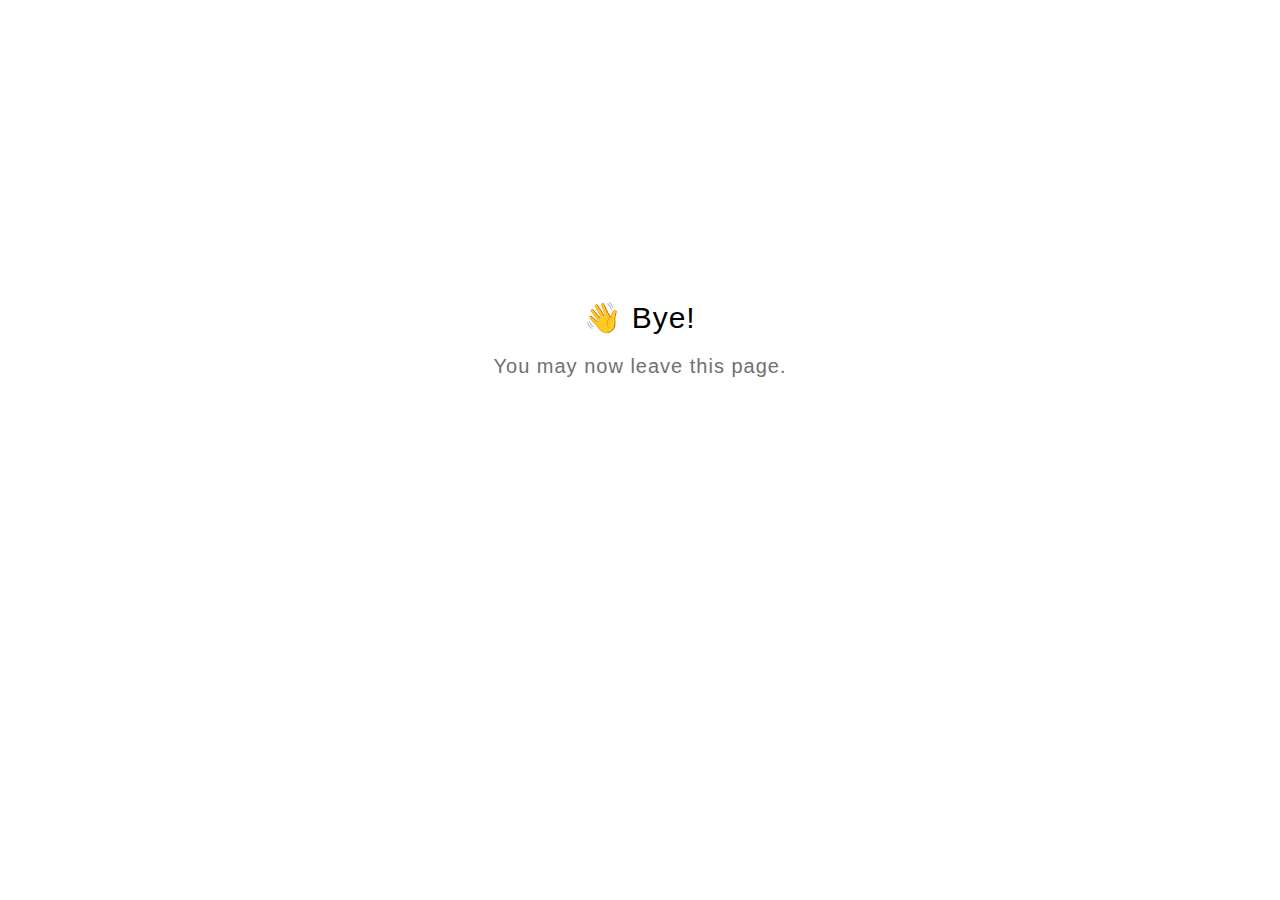
<file: App/content/goodbye.html>
<html>
  <head>
    <meta charset="utf-8" lang="en">
    <style>
      html {
        font-size: 20px;
        font-family: 'lato', sans-serif;
        font-weight: lighter;
        letter-spacing: 0.05rem;
      }

      .goodbye-container {
        text-align: center;
        margin-top: 15rem;
      }

      .bye-message {
        font-size: 1.5rem;
      }

      .exit-text {
        color: #707070;
        margin-top: 1rem;
      }
    </style>
  </head>
  <body>
    <div class="goodbye-container">
      <div class="bye-message">👋 Bye!</div>
      <div class="exit-text">You may now leave this page.</div>
    </div>
  </body>
</html>
</file>
